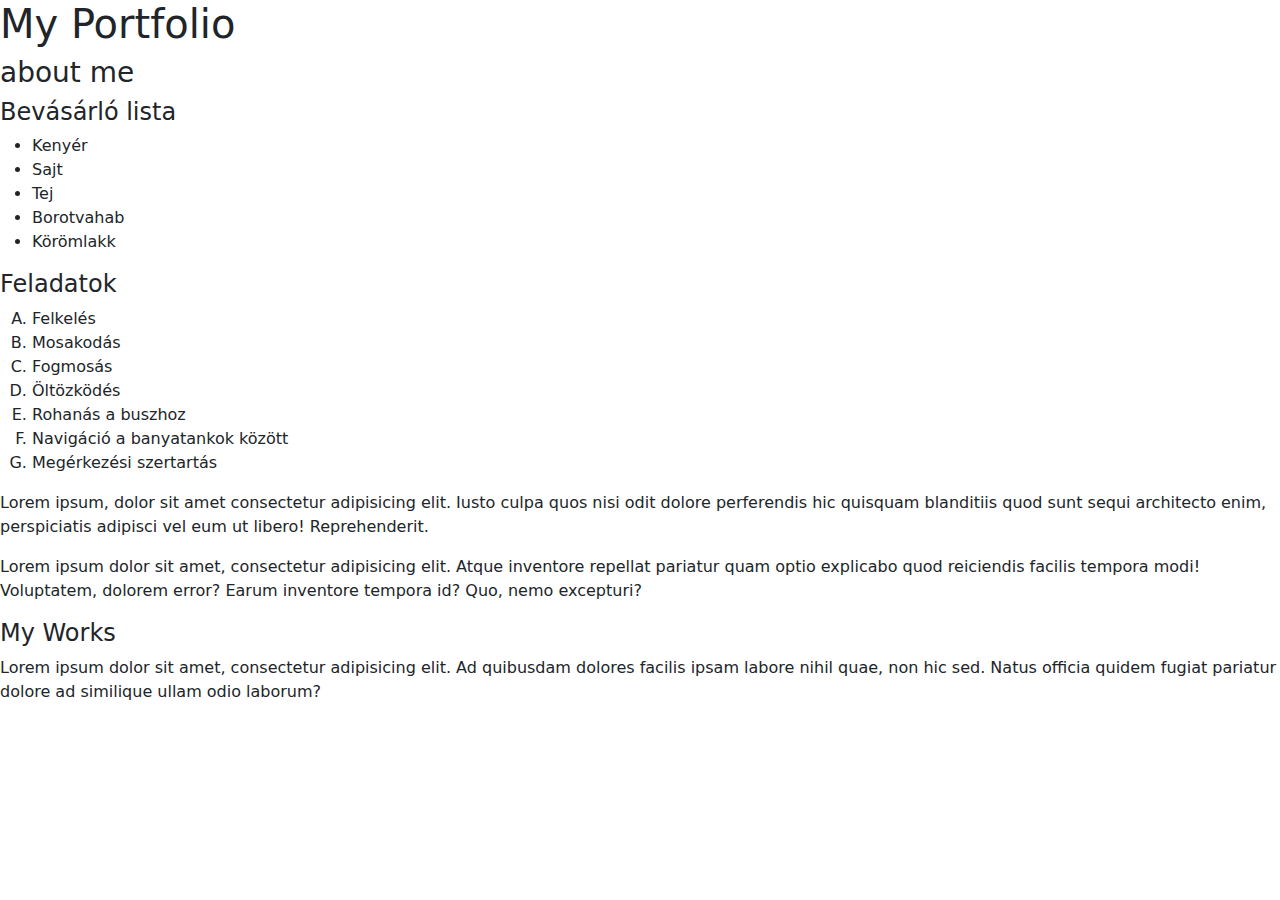
<file: lab-01-02/index.html>
<!DOCTYPE html>
<html lang="en">
<head>
    <meta charset="UTF-8">
    <meta name="viewport" content="width=device-width, initial-scale=1.0">
    <link href="https://cdn.jsdelivr.net/npm/bootstrap@5.3.3/dist/css/bootstrap.min.css" rel="stylesheet" integrity="sha384-QWTKZyjpPEjISv5WaRU9OFeRpok6YctnYmDr5pNlyT2bRjXh0JMhjY6hW+ALEwIH" crossorigin="anonymous">
    <title>My Portfolio</title>
</head>
<body>


    <h1>My Portfolio</h1>
    <h3>about me</h3>

    <nav>
    </nav>
    
    <main>
        <h4>Bevásárló lista</h4>
        <ul>
            <li>Kenyér</li>
            <li>Sajt</li>
            <li>Tej</li>
            <li>Borotvahab </li>
            <li>Körömlakk</li>
        </ul>

        <h4>Feladatok</h4>
        <ol type="A">
            <li>Felkelés</li>
            <li>Mosakodás</li>
            <li>Fogmosás</li>
            <li>Öltözködés</li>
            <li>Rohanás a buszhoz</li>
            <li>Navigáció a banyatankok között</li>
            <li>Megérkezési szertartás</li>
        </ol>
    </main>

    <section>
        <p>Lorem ipsum, dolor sit amet consectetur adipisicing elit. Iusto culpa quos nisi odit dolore perferendis hic quisquam blanditiis quod sunt sequi architecto enim, perspiciatis adipisci vel eum ut libero! Reprehenderit.</p>
        <p>Lorem ipsum dolor sit amet, consectetur adipisicing elit. Atque inventore repellat pariatur quam optio explicabo quod reiciendis facilis tempora modi! Voluptatem, dolorem error? Earum inventore tempora id? Quo, nemo excepturi?</p>
    </section>
    <section>
        <h4>My Works</h4>
        <p>Lorem ipsum dolor sit amet, consectetur adipisicing elit. Ad quibusdam dolores facilis ipsam labore nihil quae, non hic sed. Natus officia quidem fugiat pariatur dolore ad similique ullam odio laborum?</p>
    </section>


    <script src="https://cdn.jsdelivr.net/npm/bootstrap@5.3.3/dist/js/bootstrap.bundle.min.js" integrity="sha384-YvpcrYf0tY3lHB60NNkmXc5s9fDVZLESaAA55NDzOxhy9GkcIdslK1eN7N6jIeHz" crossorigin="anonymous"></script> 
</body>
</html>
</file>
